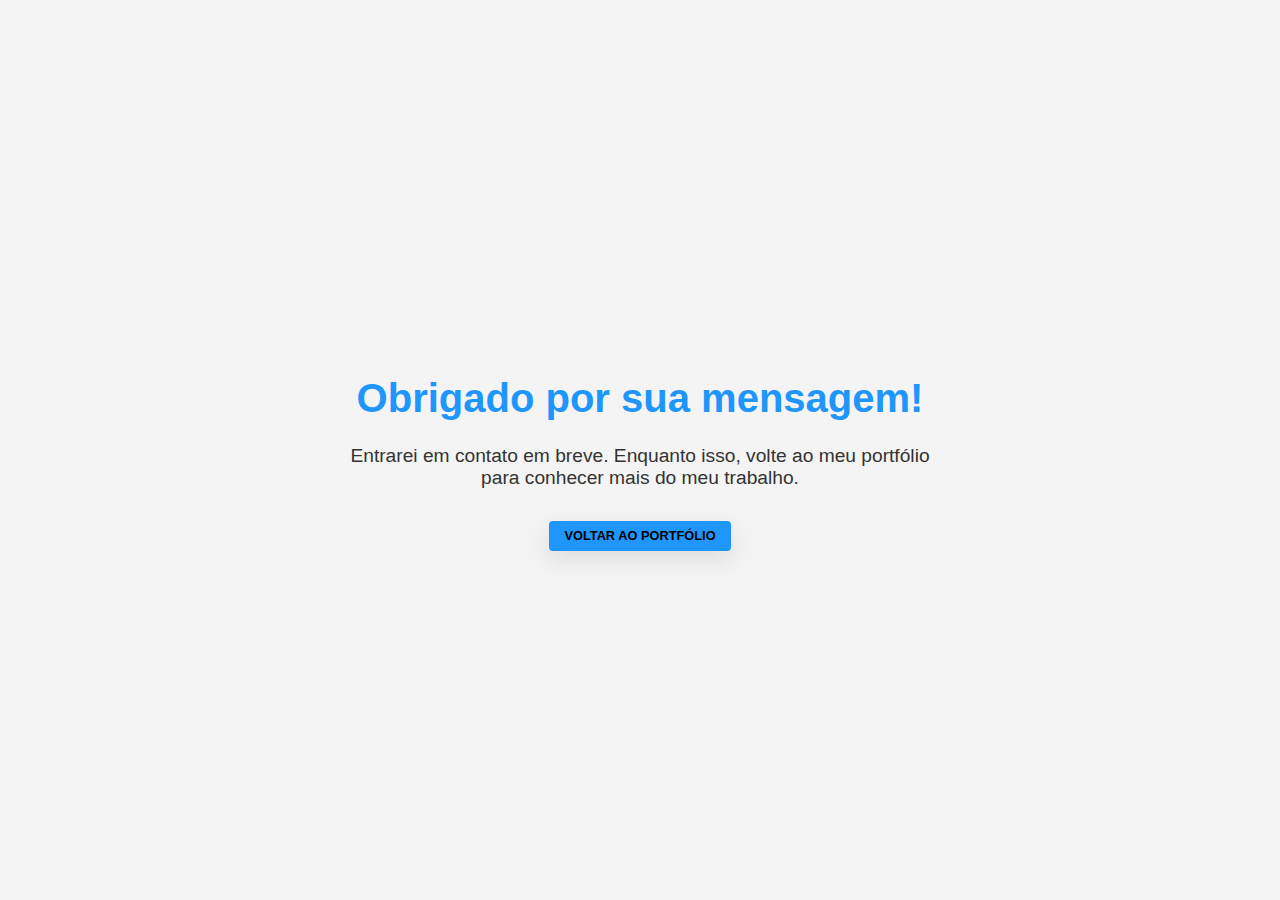
<file: obrigado.html>
<!DOCTYPE html>
<html lang="pt-BR">
<head>
  <meta charset="UTF-8">
  <meta name="viewport" content="width=device-width, initial-scale=1.0">
  <title>Obrigado!</title>
  <style>
    body {
      font-family: Arial, sans-serif;
      background-color: #f4f4f4;
      margin: 0;
      padding: 0;
      display: flex;
      justify-content: center;
      align-items: center;
      min-height: 100vh;
      text-align: center;
    }

    .thank-you-container {
      max-width: 600px;
      padding: 2rem;
      margin: 1rem;
    }

    .thank-you-container h1 {
      color: #1e96fc;
      font-size: 2.5rem;
      margin-bottom: 1.5rem;
    }

    .thank-you-container p {
      color: #333;
      font-size: 1.2rem;
      margin-bottom: 2rem;
    }

    .btn {
      display: inline-block;
      border: none;
      border-radius: 4px;
      font-weight: bold;
      font-size: 0.8em;
      text-transform: uppercase;
      padding: 0.6em 1.2em;
      background-color: #1e96fc;
      color: #000;
      box-shadow: 0 8px 24px 0 rgba(124, 123, 120, 0.2);
      transition: all 0.3s ease-in-out;
      text-decoration: none;
      cursor: pointer;
    }

    .btn:hover {
      background-color: #167dc8;
      box-shadow: 0 8px 24px 0 rgba(124, 123, 120, 0.3);
    }

    @media (max-width: 600px) {
      .thank-you-container h1 {
        font-size: 2rem;
      }

      .thank-you-container p {
        font-size: 1rem;
      }
    }
  </style>
</head>
<body>
  <div class="thank-you-container">
    <h1>Obrigado por sua mensagem!</h1>
    <p>Entrarei em contato em breve. Enquanto isso, volte ao meu portfólio para conhecer mais do meu trabalho.</p>
    <a href="devfelipeboemo.com" class="btn">Voltar ao Portfólio</a>
  </div>
</body>
</html>
</file>
